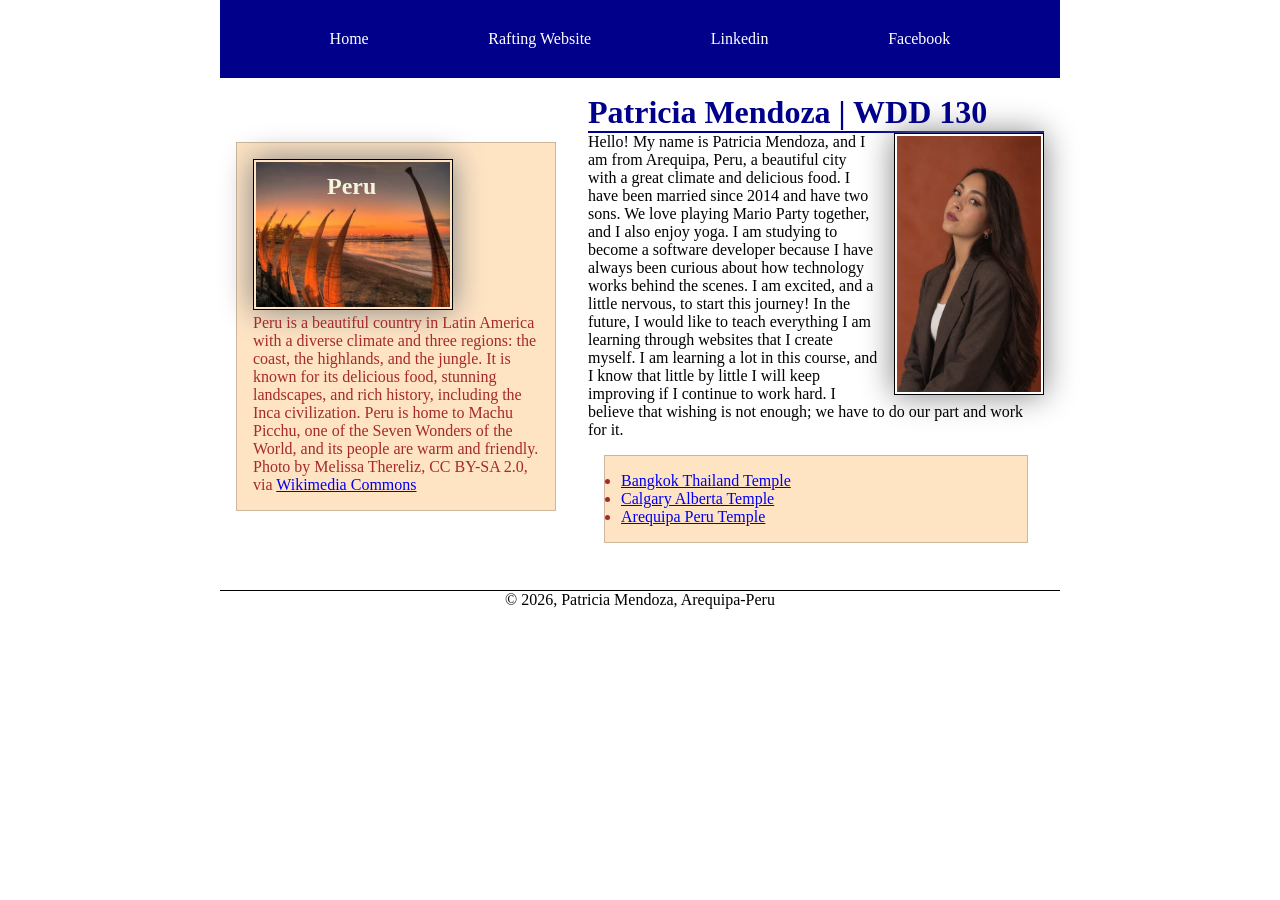
<file: index.html>
<!DOCTYPE html>
<html lang="en-US">

<head>
    <meta charset="UTF-8">
    <meta name="viewport" content="width=device-width, initial-scale=1.0">
    <title>Patricia Mendoza | WDD 130</title>
    <meta name="description" content="Course home page of Patricia Mendoza, a web development student, for WDD 130 at BYU-Pathway.">
    <meta name="author" content="Patricia Mendoza">
    <link rel="stylesheet" href="styles/styles.css">
</head>

<body>
    <header>
        <nav>
            <a href="#">Home</a>
            <a href="wwr/">Rafting Website</a>
            <a href="https://linkedin.com" target="_blank" rel="noopener">Linkedin</a>
            <a href="https://facebook.com" target="_blank" rel="noopener">Facebook</a>
        </nav>
    </header>
    <div class="grid">
        <main>
            <h1>Patricia Mendoza | WDD 130</h1>
            <img src="images/profile.jpg" alt="Patricia Mendoza, wearing a jacket, is sitting and looking at the camera." width="200" height="355">
            <p>Hello! My name is Patricia Mendoza, and I am from Arequipa, Peru, a beautiful city with a great climate and delicious food. I have been married since 2014 and have two sons. We love playing Mario Party together, and I also enjoy yoga. I am studying to become a software developer because I have always been curious about how technology works behind the scenes. I am excited, and a little nervous, to start this journey! In the future, I would like to teach everything I am learning through websites that I create myself. I am learning a lot in this course, and I know that little by little I will keep improving if I continue to work hard. I believe that wishing is not enough; we have to do our part and work for it.
            </p>
            <ul class="box">
                <li><a href="https://www.churchofjesuschrist.org/temples/details/bangkok-thailand-temple?lang=eng" target="_blank" rel="noopener">Bangkok Thailand Temple</a></li>
                <li><a href="https://www.churchofjesuschrist.org/temples/details/calgary-alberta-temple?lang=eng" target="_blank" rel="noopener">Calgary Alberta Temple</a></li>
                <li><a href="https://www.churchofjesuschrist.org/temples/details/arequipa-peru-temple?lang=eng" target="_blank" rel="noopener">Arequipa Peru Temple</a></li>
            </ul>
        </main>
        <aside class="box">
            <h2>Peru</h2>
            <img src="images/huanchaco.jpg" alt="Sunset at the Huanchaco pier in La Libertad, Peru">
            <p>Peru is a beautiful country in Latin America with a diverse climate and three regions: the coast, the highlands, and the jungle. It is known for its delicious food, stunning landscapes, and rich history, including the Inca civilization. Peru is home to Machu Picchu, one of the Seven Wonders of the World, and its people are warm and friendly.</p>
            <p>Photo by Melissa Thereliz, CC BY-SA 2.0, via <a href="https://commons.wikimedia.org/w/index.php?curid=8940923">Wikimedia Commons</a></p>
        </aside>
    </div>
    <footer>
        <p>© 2026, Patricia Mendoza, Arequipa-Peru</p>
    </footer>
</body>

</html>
</file>
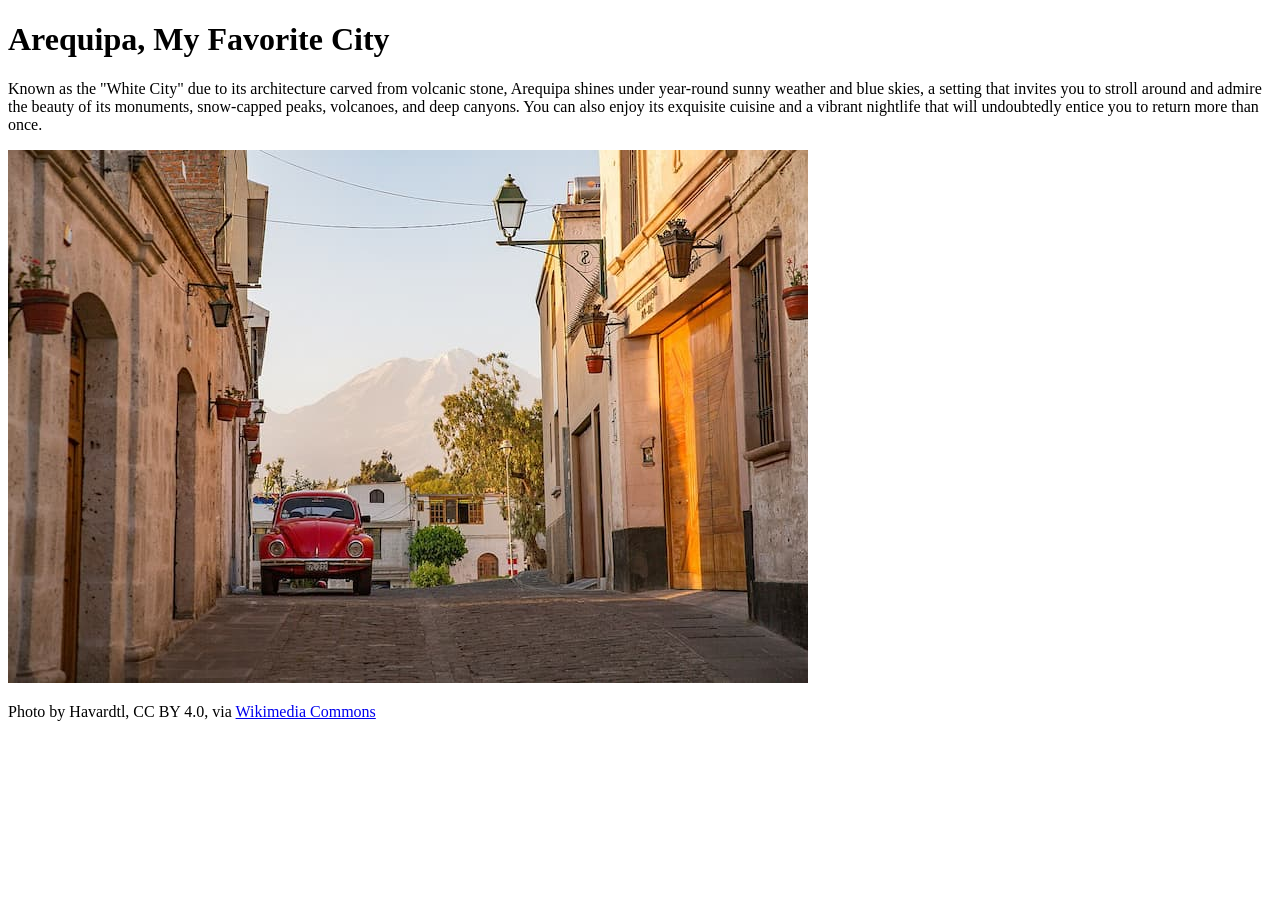
<file: week01/favorite-city.html>
<!DOCTYPE html>
<html lang="en">

<head>
    <meta charset="UTF-8">
    <meta name="viewport" content="width=device-width, initial-scale=1.0">
    <title>Arequipa, My Favorite City</title>
</head>

<body>
    <h1>Arequipa, My Favorite City</h1>
    <p>Known as the "White City" due to its architecture carved from volcanic stone, Arequipa shines under year-round sunny weather and blue skies, a setting that invites you to stroll around and admire the beauty of its monuments, snow-capped peaks, volcanoes, and deep canyons. You can also enjoy its exquisite cuisine and a vibrant nightlife that will undoubtedly entice you to return more than once.</p>
    <img src="images/arequipa-street.jpg" alt="Traditional street in Arequipa" width="800" height="533">
    <p>Photo by Havardtl, CC BY 4.0, via <a href="https://commons.wikimedia.org/w/index.php?curid=66638406">Wikimedia Commons</a></p>
</body>

</html>
</file>
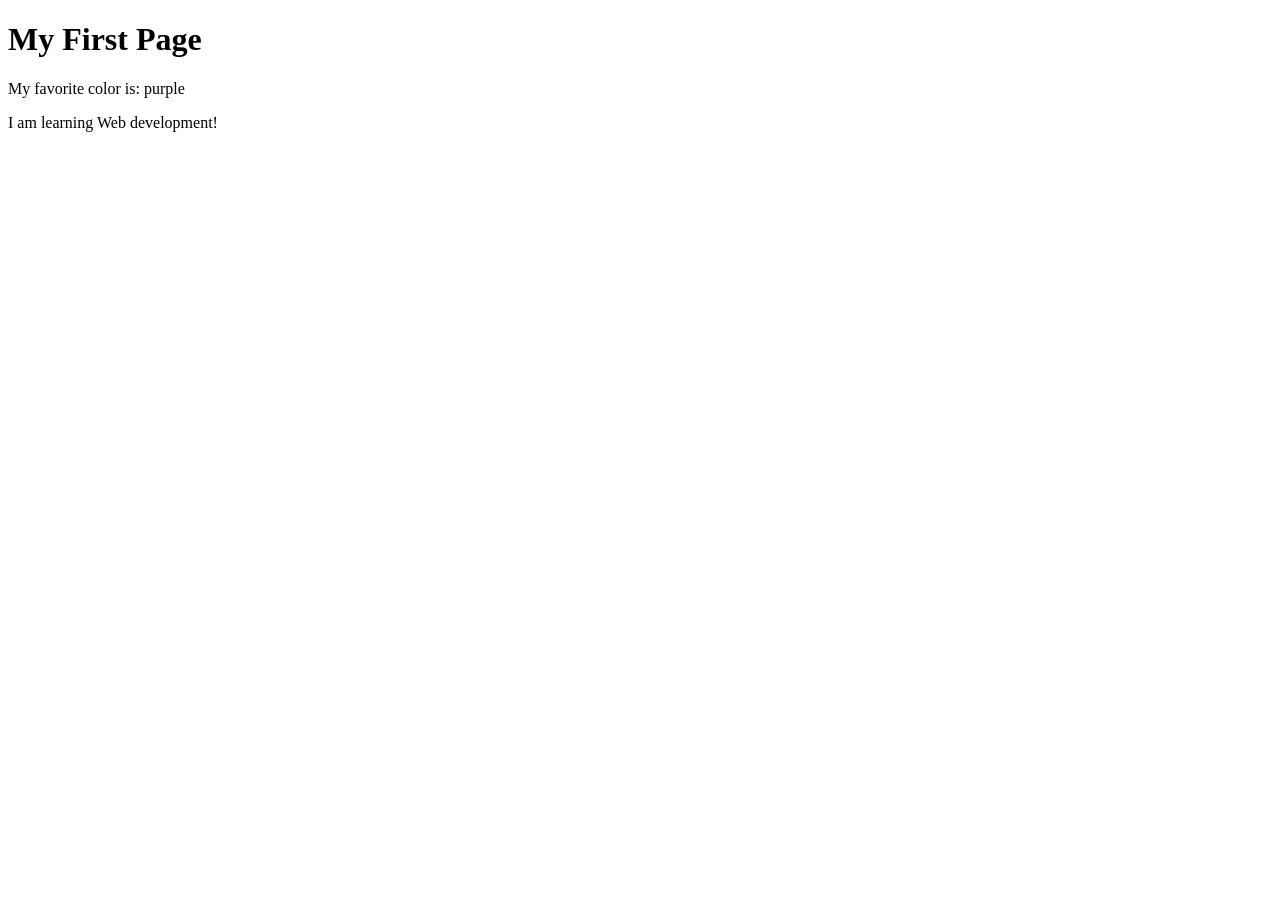
<file: week01/first-page.html>
<!DOCTYPE html>
<html lang="en">

<head>
    <meta charset="UTF-8">
    <meta name="viewport" content="width=device-width, initial-scale=1.0">
    <title>My First Page</title>
</head>

<body>
    <h1>My First Page</h1>
    <p>My favorite color is: purple</p>
    <p>I am learning Web development!</p>
</body>

</html>
</file>
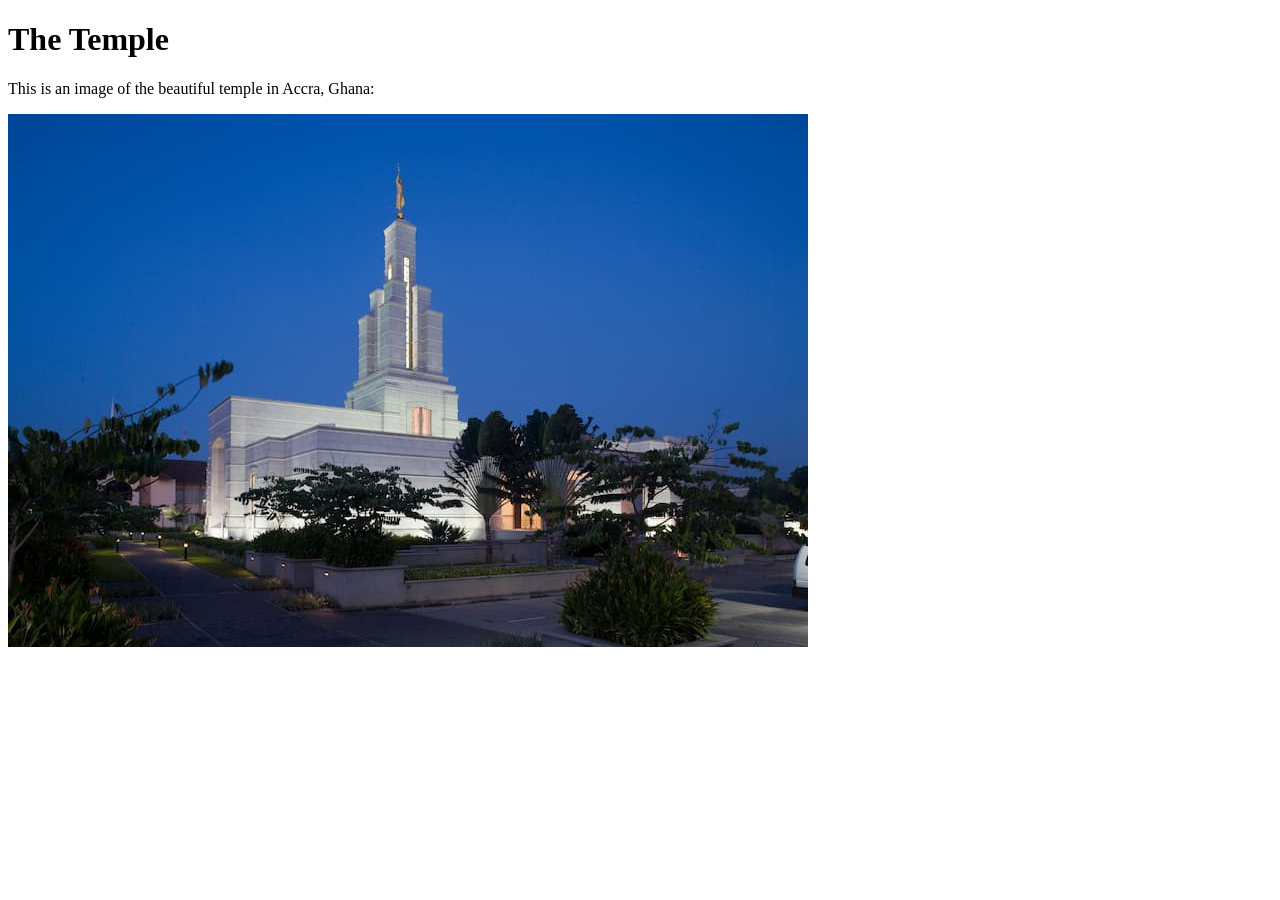
<file: week01/images-solution.html>
<!DOCTYPE html>
<html lang="en">

<head>
    <meta charset="UTF-8">
    <meta name="viewport" content="width=device-width, initial-scale=1.0">
    <title>Temple Image</title>
</head>

<body>
    <h1>The Temple</h1>
    <p>This is an image of the beautiful temple in Accra, Ghana:</p>
    <img src="images/temple-small.jpg" alt="The Accra Ghana Temple">

</body>

</html>
</file>
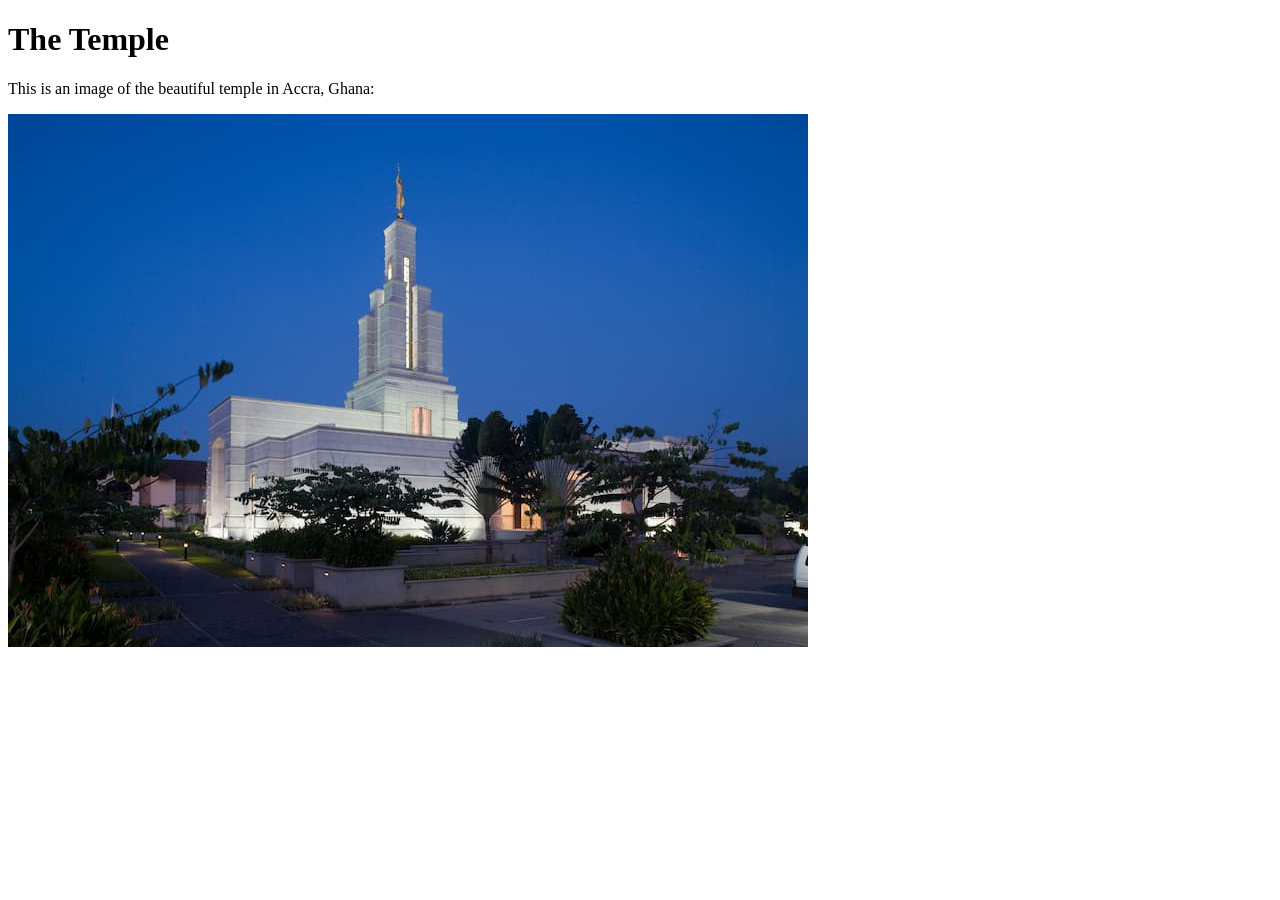
<file: week01/images.html>
<!DOCTYPE html>
<html lang="en">

<head>
    <meta charset="UTF-8">
    <meta name="viewport" content="width=device-width, initial-scale=1.0">
    <title>Temple Image</title>
</head>

<body>
    <h1>The Temple</h1>
    <p>This is an image of the beautiful temple in Accra, Ghana:</p>
    <img src="images/temple-small.jpg" alt="The Accra Ghana Temple" width="800" height="533">

</body>

</html>
</file>
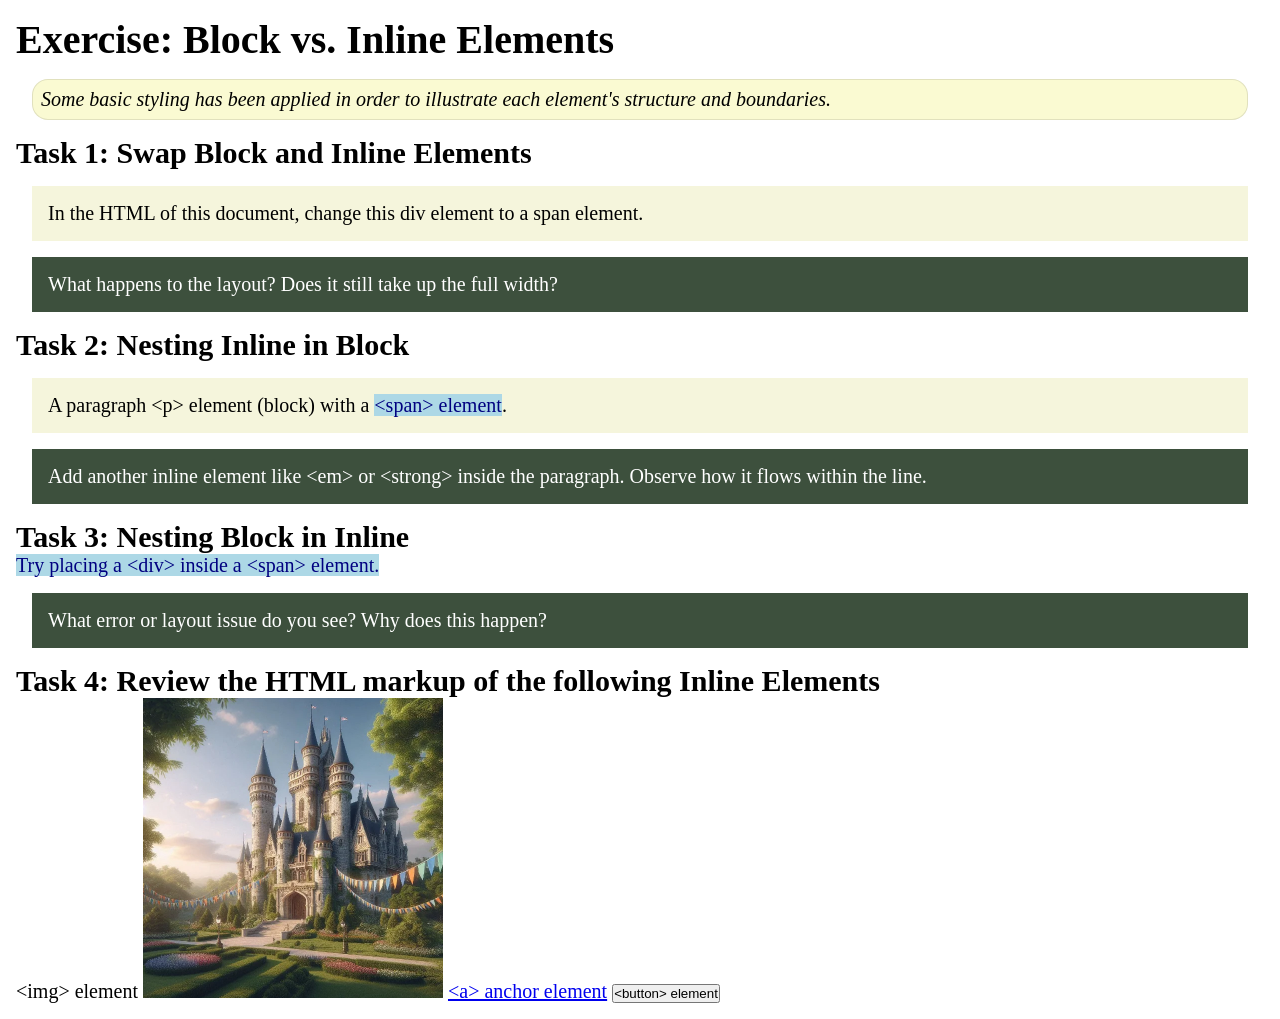
<file: week02/block-vs-inline.html>
<!DOCTYPE html>
<html lang="en">

<head>
    <meta charset="UTF-8">
    <meta name="viewport" content="width=device-width, initial-scale=1.0">
    <title>Exercise: Block vs. Inline Elements</title>
    <link rel="stylesheet" href="styles/block-vs-inline.css">
</head>

<body>
    <main>
        <h1>Exercise: Block vs. Inline Elements</h1>
        <p class="note">Some basic styling has been applied in order to illustrate each element's structure and boundaries.</p>

        <h2>Task 1: Swap Block and Inline Elements</h2>
        <div>In the HTML of this document, change this div element to a span element.</div>

        <p class="question">What happens to the layout? Does it still take up the full width?</p>

        <h2>Task 2: Nesting Inline in Block</h2>
        <p>A paragraph &lt;p&gt; element (block) with a <span>&lt;span&gt; element</span>.</p>
        <p class="question">Add another inline element like &lt;em&gt; or &lt;strong&gt; inside the paragraph. Observe how it flows within the line.</p>

        <h2>Task 3: Nesting Block in Inline</h2>
        <span>Try placing a &lt;div&gt; inside a &lt;span&gt; element.</span>
        <p class="question">What error or layout issue do you see? Why does this happen?</p>

        <h2>Task 4: Review the HTML markup of the following Inline Elements</h2>
        &lt;img&gt; element
        <img src="images/castle.webp" alt="placeholder image (images are inline)" width="300" height="300">
        <a href="https://churchofjesuschrist.org">&lt;a&gt; anchor element</a>
        <button type="button">&lt;button&gt; element</button>
    </main>
</body>

</html>
</file>
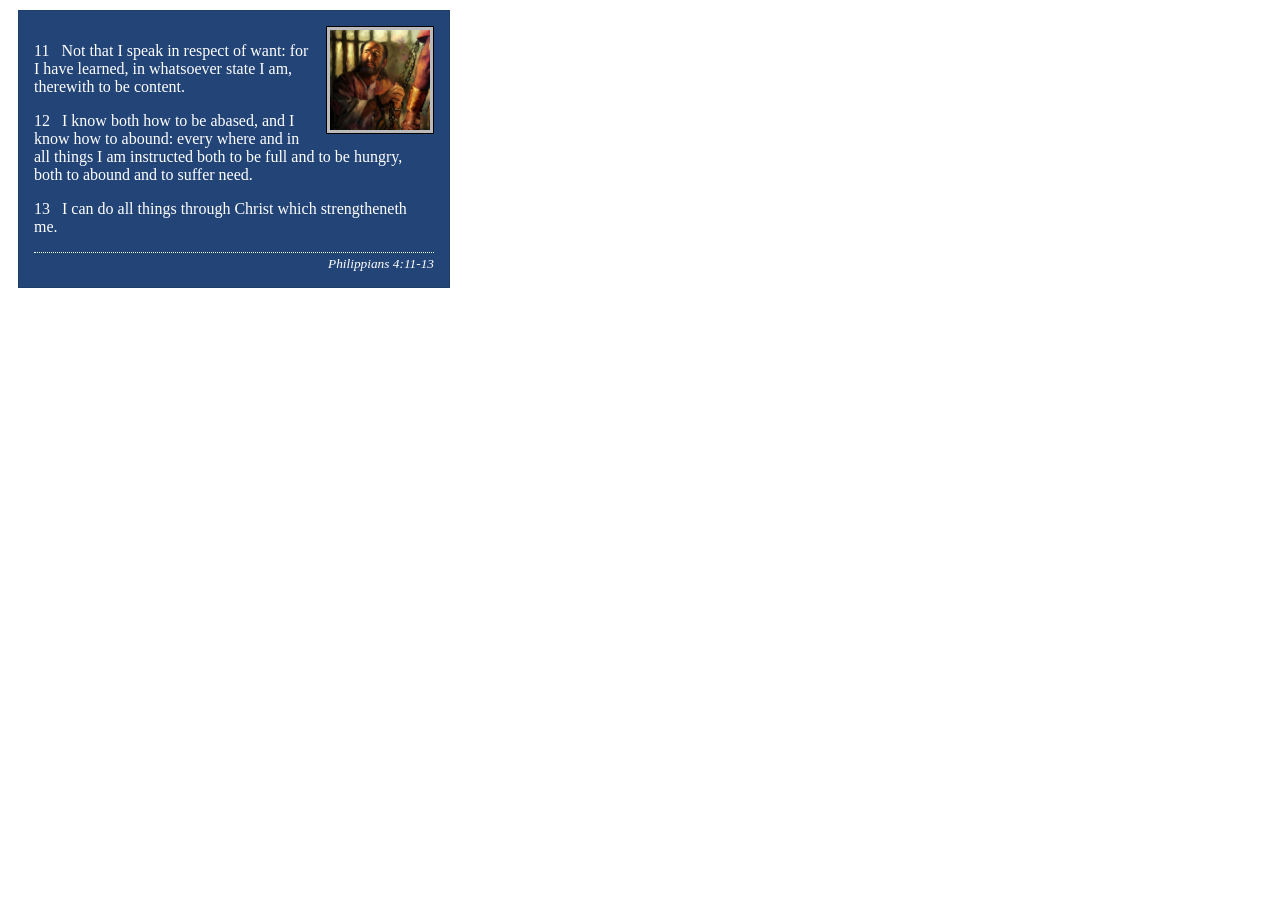
<file: week02/box-model-solution.html>
<!DOCTYPE html>
<html lang="en">

<head>
    <meta charset="UTF-8">
    <meta name="viewport" content="width=device-width, initial-scale=1.0">
    <title>Box Model Activity</title>
    <link rel="stylesheet" href="styles/box-model-solution.css">
</head>

<body>
    <main>
        <div class="callout">
            <img src="images/apostle-paul-imprisoned.webp" alt="Paul the Apostle - Imprisoned in Rome" width="200" height="200">
            <blockquote>
                <p>11 &nbsp; Not that I speak in respect of want: for I have learned, in whatsoever state I am, therewith to be content.</p>
                <p>12 &nbsp; I know both how to be abased, and I know how to abound: every where and in all things I am instructed both to be full and to be hungry, both to abound and to suffer need.</p>
                <p>13 &nbsp; I can do all things through Christ which strengtheneth me.</p>
            </blockquote>
            <cite>Philippians 4:11-13</cite>
        </div>
    </main>
</body>

</html>
</file>
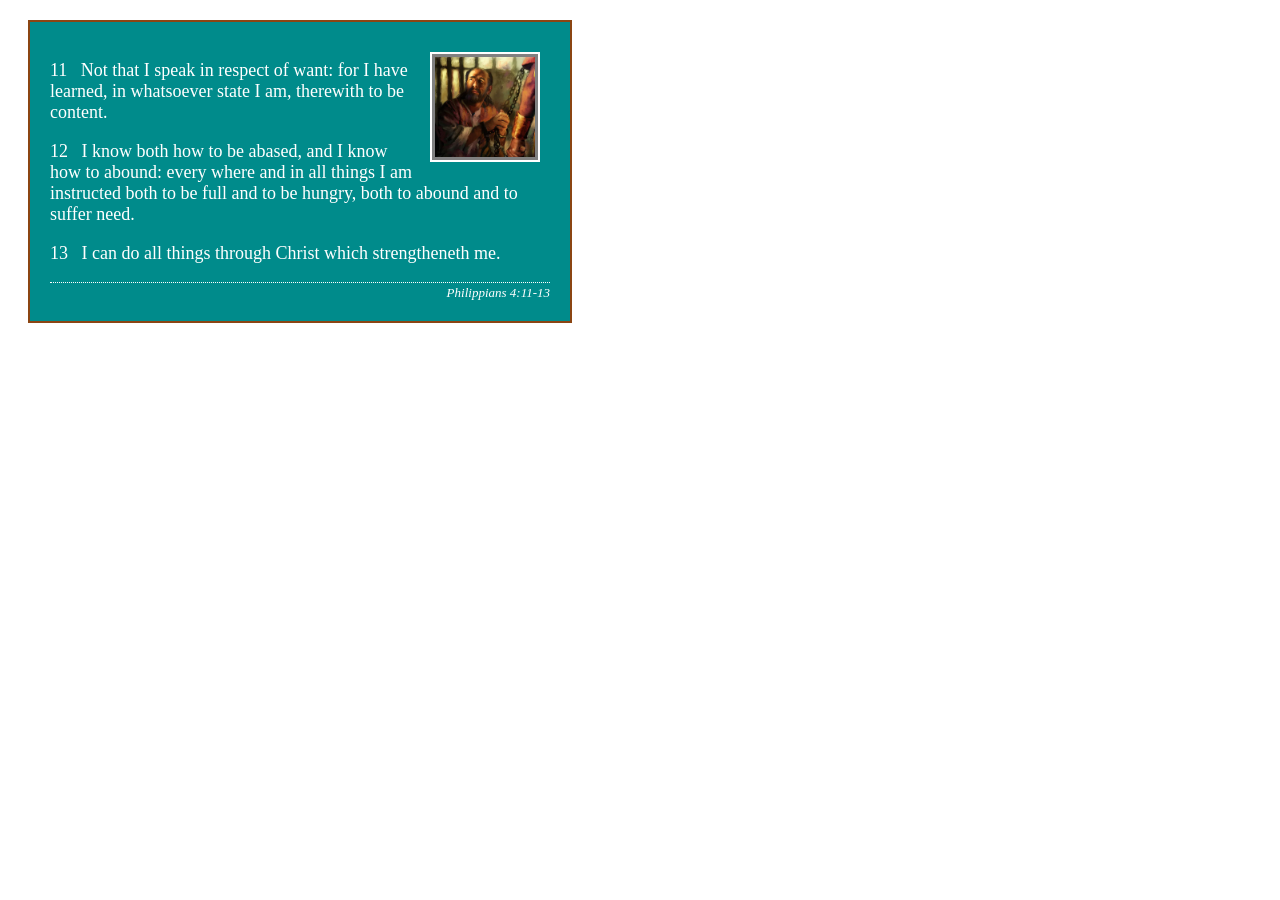
<file: week02/box-model.html>
<!DOCTYPE html>
<html lang="en">

<head>
    <meta charset="UTF-8">
    <meta name="viewport" content="width=device-width, initial-scale=1.0">
    <title>Box Model Activity</title>
    <link rel="stylesheet" href="styles/box-model.css">
</head>

<body>
    <main>
        <div class="callout">
            <img src="images/apostle-paul-imprisoned.webp" alt="Paul the Apostle - Imprisoned in Rome" width="200" height="200">
            <blockquote>
                <p>11 &nbsp; Not that I speak in respect of want: for I have learned, in whatsoever state I am, therewith to be content.</p>
                <p>12 &nbsp; I know both how to be abased, and I know how to abound: every where and in all things I am instructed both to be full and to be hungry, both to abound and to suffer need.</p>
                <p>13 &nbsp; I can do all things through Christ which strengtheneth me.</p>
            </blockquote>
            <cite>Philippians 4:11-13</cite>
        </div>
    </main>
</body>

</html>
</file>
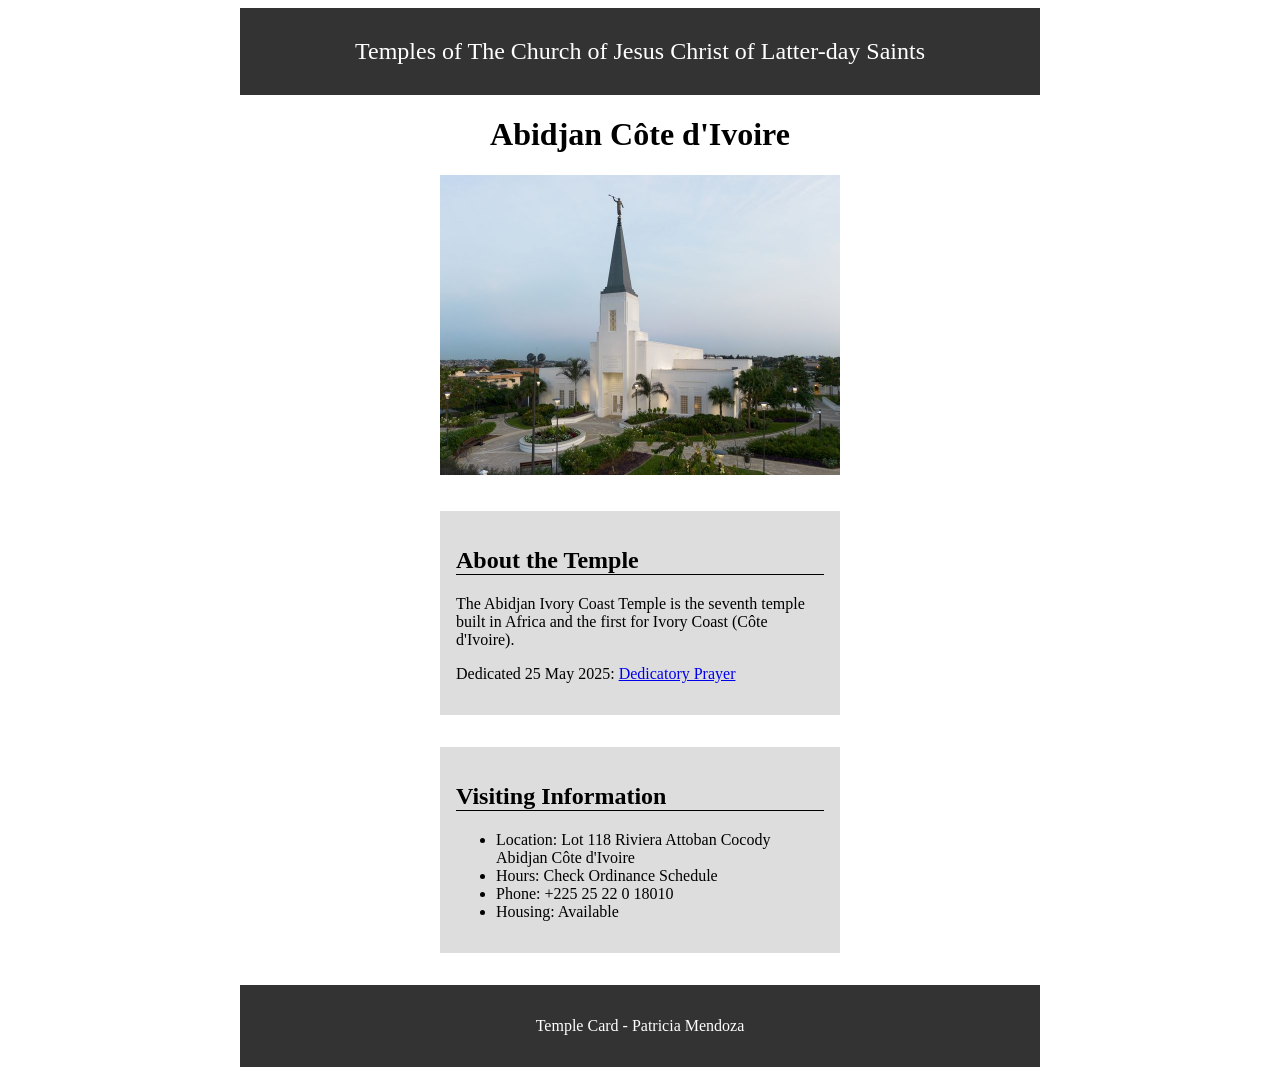
<file: week02/temple.html>
<!DOCTYPE html>
<html lang="en">

<head>
    <meta charset="UTF-8">
    <meta name="viewport" content="width=device-width, initial-scale=1.0">
    <title>Temple Card - Abidjan Côte d'Ivoire</title>
    <link rel="stylesheet" href="styles/temple.css">
</head>

<body>
    <header>
        <p>Temples of The Church of Jesus Christ of Latter-day Saints</p>
    </header>
    <main>
        <h1>Abidjan Côte d'Ivoire</h1>
        <picture>
            <img src="images/abidjan-ivory-coast.jpeg" alt="Abidjan Côte d'Ivoire Temple">
        </picture>
        <section>
            <h2>About the Temple</h2>
            <p>The Abidjan Ivory Coast Temple is the seventh temple built in Africa and the first for Ivory Coast (Côte d'Ivoire).</p>
            <p>Dedicated 25 May 2025: <a href="https://www.churchofjesuschrist.org/temples/dedicatory-prayer/abidjan-ivory-coast-temple/2025-05-25?lang=eng" target="_blank" rel="noopener noreferrer">Dedicatory Prayer</a></p>
        </section>
        <section>
            <h2>Visiting Information</h2>
            <ul>
                <li>Location: Lot 118 Riviera Attoban Cocody Abidjan Côte d'Ivoire</li>
                <li>Hours: Check Ordinance Schedule</li>
                <li>Phone: +225 25 22 0 18010</li>
                <li>Housing: Available</li>
            </ul>
        </section>
    </main>
    <footer>
        <p>Temple Card - Patricia Mendoza</p>
    </footer>
</body>

</html>
</file>
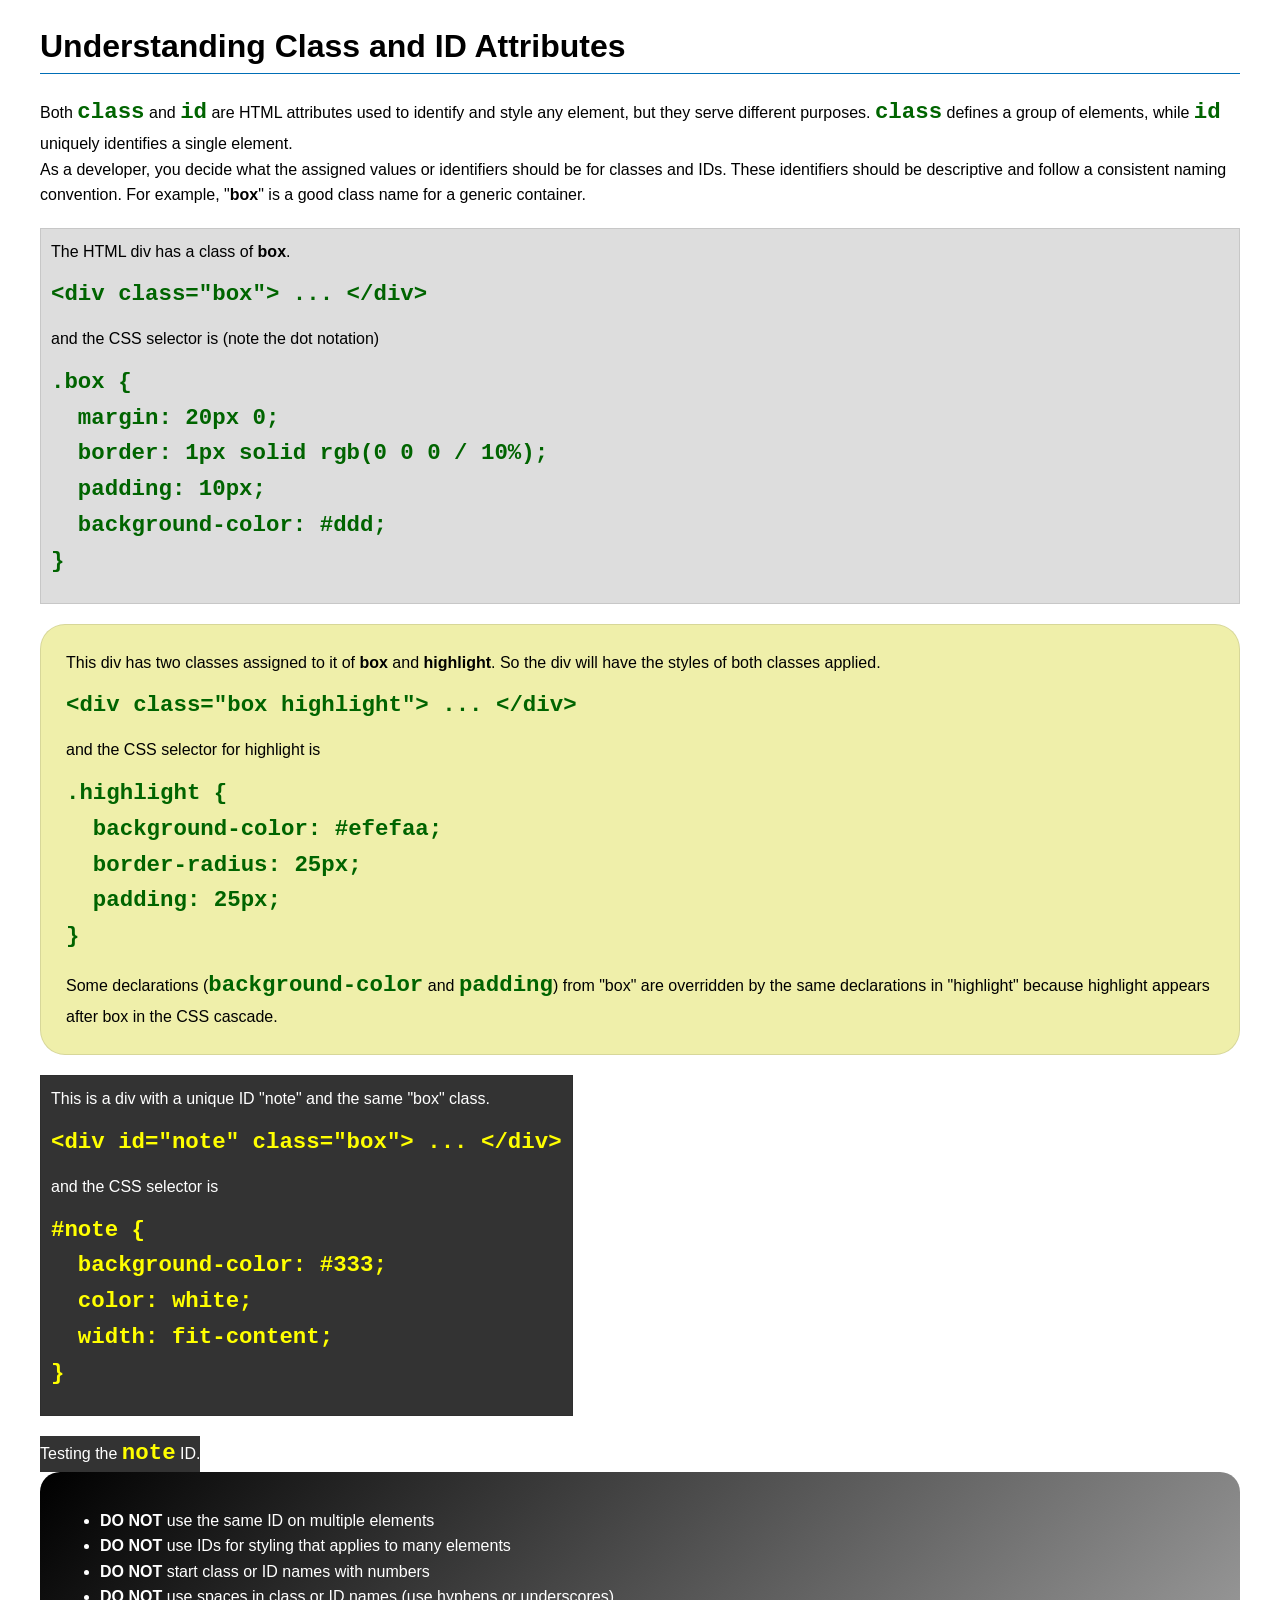
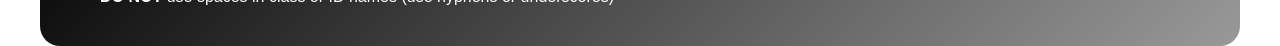
<file: week03/class-and-id.html>
<!DOCTYPE html>
<html lang="en">

<head>
    <meta charset="UTF-8">
    <meta name="viewport" content="width=device-width, initial-scale=1.0">
    <title>Class vs ID Attributes</title>
    <link rel="stylesheet" href="styles/class-and-id.css">
</head>

<body>
    <h1>Understanding Class and ID Attributes</h1>
    <p>Both <code>class</code> and <code>id</code> are HTML attributes used to identify and style any element, but they serve different purposes. <code>class</code> defines a group of elements, while <code>id</code> uniquely identifies a single element.</p>
    <p>As a developer, you decide what the assigned values or identifiers should be for classes and IDs. These identifiers should be descriptive and follow a consistent naming convention. For example, "<strong>box</strong>" is a good class name for a generic container.</p>
    <div class="box">
        <p>The HTML div has a class of <strong>box</strong>.</p>
        <pre><code class="html">&lt;div class="box"&gt; ... &lt;/div&gt;</code></pre>
        and the CSS selector is (note the dot notation)
        <pre><code class="css">.box {
  margin: 20px 0;
  border: 1px solid rgb(0 0 0 / 10%);
  padding: 10px;
  background-color: #ddd; 
}</code></pre>
    </div>

    <div class="box highlight">
        <p>This div has two classes assigned to it of <strong>box</strong> and <strong>highlight</strong>. So the div will have the styles of both classes applied.</p>
        <pre><code class="html">&lt;div class="box highlight"&gt; ... &lt;/div&gt;</code></pre>
        and the CSS selector for highlight is
        <pre><code class="css">.highlight {
  background-color: #efefaa;
  border-radius: 25px;
  padding: 25px;
}</code></pre>
        <p>Some declarations (<code>background-color</code> and <code>padding</code>) from "box" are overridden by the same declarations in "highlight" because highlight appears after box in the CSS cascade.</p>
    </div>

    <div id="note" class="box">
        <p>This is a div with a unique ID "note" and the same "box" class.</p>
        <pre><code class="html">&lt;div id="note" class="box"&gt; ... &lt;/div&gt;</code></pre>
        and the CSS selector is
        <pre><code class="css">#note {
  background-color: #333;
  color: white;
  width: fit-content;
}</code></pre>
    </div>

    <div id="note">
        <p>Testing the <code>note</code> ID.</p>
    </div>

    <section id="best-practice">
        <ul>
            <li><strong>DO NOT</strong> use the same ID on multiple elements</li>
            <li><strong>DO NOT</strong> use IDs for styling that applies to many elements</li>
            <li><strong>DO NOT</strong> start class or ID names with numbers</li>
            <li><strong>DO NOT</strong> use spaces in class or ID names (use hyphens or underscores)</li>
        </ul>
    </section>

</body>

</html>
</file>
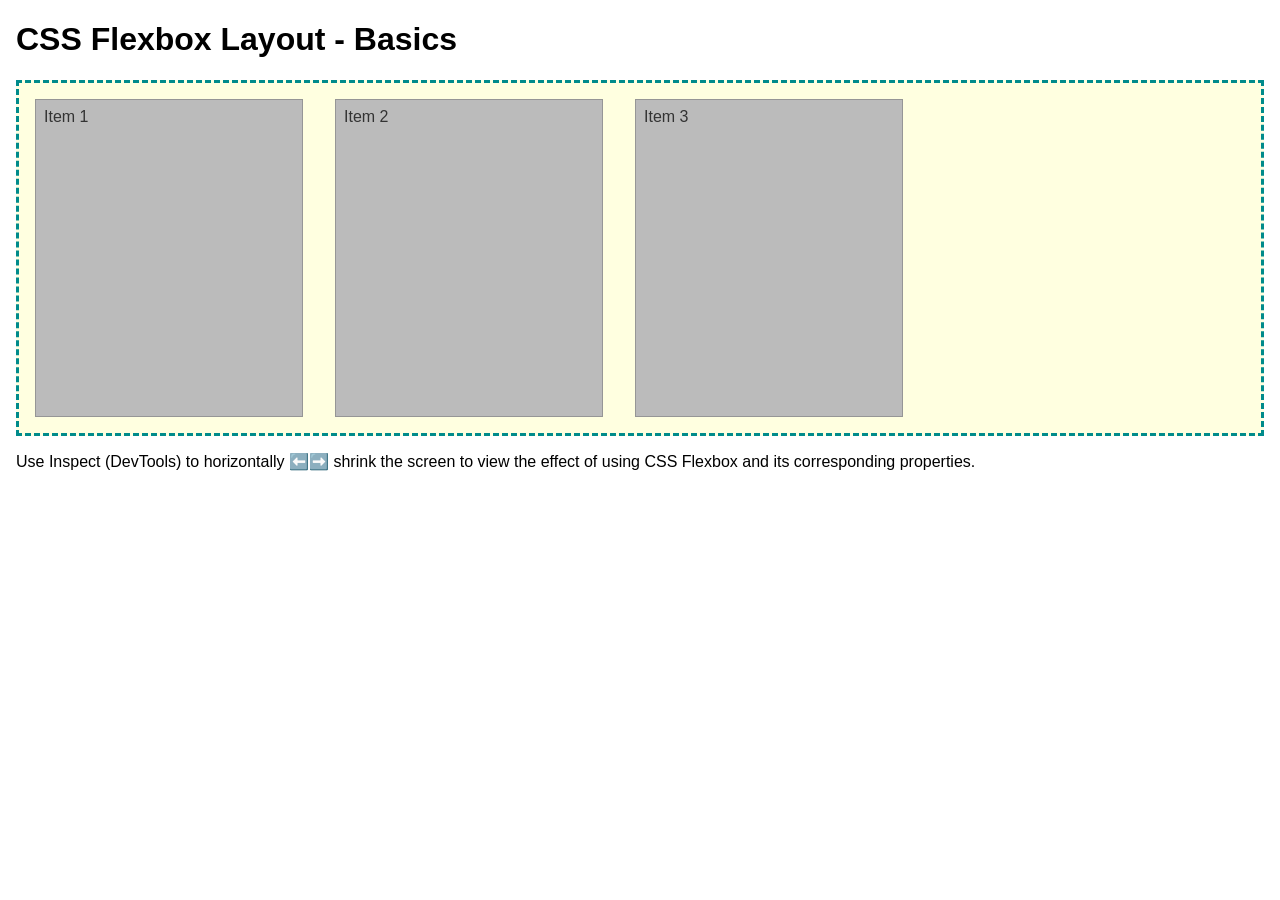
<file: week04/flexbox-layout.html>
<!DOCTYPE html>
<html lang="en">

<head>
    <meta charset="UTF-8">
    <meta name="viewport" content="width=device-width, initial-scale=1.0">
    <title>CSS Flexbox Layout - Basics</title>
    <link rel="stylesheet" href="styles/flexbox.css">
</head>

<body>
    <main>
        <h1>CSS Flexbox Layout - Basics</h1>
        <div class="flex-container">
            <div class="flex-item item1">Item 1</div>
            <div class="flex-item item2">Item 2</div>
            <div class="flex-item item3">Item 3</div>
        </div>
        <p>Use Inspect (DevTools) to horizontally ⬅️➡️ shrink the screen to view the effect of using CSS Flexbox and its corresponding properties.</p>
    </main>
</body>

</html>
</file>
<file: styles/styles.css>
* {
    margin: 0;
    padding: 0;
    box-sizing: border-box;
}

:root {
    --base-color: darkblue;
    --img-border: 1px solid black;
    --img-shadow: 0 0 30px gray;
}

header,
.grid,
footer {
    max-width: 840px;
    margin: 0 auto;
}

nav {
    background-color: var(--base-color);
    padding: 10px;
    display: flex;
    justify-content: space-evenly;
    align-items: center;
}

nav a {
    color: white;
    display: block;
    padding: 20px;
    text-decoration: none;
}

h1 {
    color: var(--base-color);
    border-bottom: 2px solid var(--base-color);
}

img {
    width: 150px;
    height: auto;
    border: var(--img-border);
    padding: 2px;
    box-shadow: var(--img-shadow);
}

p {
    padding: 0;
}

main {
    padding: 1rem;
    grid-column: 2/3;
}

aside {
    width: 20rem;
    position: relative;
    grid-column: 1/2;
    grid-row: 1/2;
}

aside img {
    width: 200px;
    height: auto;
}

main img {
    float: right;
    margin-left: 1rem;
    width: 150px;
    height: auto;
    border: var(--img-border);
    padding: 2px;
    box-shadow: var(--img-shadow);
}

main ul {
    clear: both;
}

aside h2 {
    position: absolute;
    top: 30px;
    left: 90px;
    color: beige;

}

footer {
    margin-top: 15px;
    border-top: 1px solid #000;
    text-align: center;
}

/* Class Selectors */
.box {
    margin: 1rem;
    padding: 1rem;
    border: 1px solid rgb(0 0 0 / 0.2);
    background-color: bisque;
    color: brown;
}

.grid {
    display: grid;
    align-items: center;
}
</file>
<file: week02/styles/block-vs-inline.css>
* {
    margin: 0;
    padding: 0;
}

body {
    font-size: 20px;
    margin: 1rem;
}

p,
div {
    background-color: beige;
    margin: 1rem;
    padding: 1rem;
}

span {
    color: navy;
    background-color: lightblue;
}

code {
    margin: 0;
    padding: 0;
    color: green;
    font-size: 1.2rem;
}

.note {
    font-style: italic;
    background-color: lightgoldenrodyellow;
    border-radius: 1rem;
    border: 1px solid rgb(0 0 0 / 10%);
    margin: 1rem;
    padding: .5rem;
}

.question {
    background-color: #3d503d;
    color: #fff;
}
</file>
<file: week02/styles/box-model-solution.css>
.callout {
    max-width: 400px;
    margin: 10px;
    border: 1px solid rgb(0 0 0 / 10%);
    padding: 15px;
    background-color: #247;
    color: #fff;
}

.callout img {
    float: right;
    margin: 0 0 10px 15px;
    border: 1px solid #000;
    padding: 3px;
    background-color: #bbb;
    width: 100px;
    height: auto;
}

blockquote {
    margin: 0;
}

cite {
    display: block;
    border-top: 1px dotted #fff;
    padding-top: 3px;
    text-align: right;
    font-size: smaller;
}
</file>
<file: week02/styles/box-model.css>
.callout {
    background-color: darkcyan;
    max-width: 500px;
    color: white;
    padding: 20px;
    margin: 20px;
    border: 2px solid saddlebrown;
    font-size: 18px;
}

.callout img {
    float: right;
    width: 100px;
    height: 100px;
    margin: 10px;
    padding: 3px;
    background-color: grey;
    border: 2px solid white;
}

blockquote {
    margin: 0;
}

cite {
    display: block;
    border-top: 1px dotted white;
    padding-top: 2px;
    text-align: right;
    font-size: small;
}
</file>
<file: week02/styles/temple.css>
* {
    box-sizing: border-box;
}

img {
    width: 100%;
    height: auto;
}

header,
main,
footer {
    max-width: 800px;
    margin: 0 auto;
}

header {
    background-color: #333333;
    color: white;
    padding: .25em;
    text-align: center;
    font-size: 1.5rem;
}

main {
    width: 400px;
    margin: 0 auto;
}

h1 {
    text-align: center;

}

section {
    margin: 2em 0;
    background-color: #dddddd;
    padding: 1rem;
}

section h2 {
    text-align: left;
    border-bottom: solid #000 1px;
}

footer {
    background-color: #333333;
    padding: 1em;
    text-align: center;
    color: white;

}
</file>
<file: week03/styles/class-and-id.css>
body {
    font-family: Arial, sans-serif;
    line-height: 1.6;
    margin: 0;
    padding: 0 40px;
}

h1 {
    border-bottom: 1px solid rgb(0 110 182);
    padding-bottom: 0;
}

p {
    margin: 0;
}

code {
    color: darkgreen;
    font-weight: 700;
    font-size: 1.4rem;
}

/* Class examples - can be reused */
.box {
    margin: 20px 0;
    border: 1px solid rgb(0 0 0 / 10%);
    padding: 10px;
    background-color: #ddd;
    /* this is shorthand for #dddddd */
}

.highlight {
    background-color: #efefaa;
    border-radius: 25px;
    padding: 25px;
}

/* ID examples - should be unique */

#note {
    background-color: #333;
    color: white;
    width: fit-content;
}

#note code {
    color: yellow;
}

#best-practice {
    background: linear-gradient(135deg, #000 0%, #999 100%);
    color: white;
    border-radius: 20px;
    padding: 20px;
}
</file>
<file: week04/styles/flexbox.css>
body {
    font-family: Helvetica, Arial, sans-serif;
    margin: 1rem;
}

.flex-container {
    border: 3px dashed darkcyan;
    background-color: lightyellow;
    display: flex;
    flex-wrap: wrap;
}

.flex-item {
    width: 250px;
    margin: 1rem;
    border: 1px solid rgb(0 0 0 / 20%);
    padding: 0.5rem;
    background-color: #bbb;
    color: #333;
}

.item1 {
    min-height: 100px;
}

.item2 {
    min-height: 200px;
}

.item3 {
    min-height: 300px;
}
</file>
